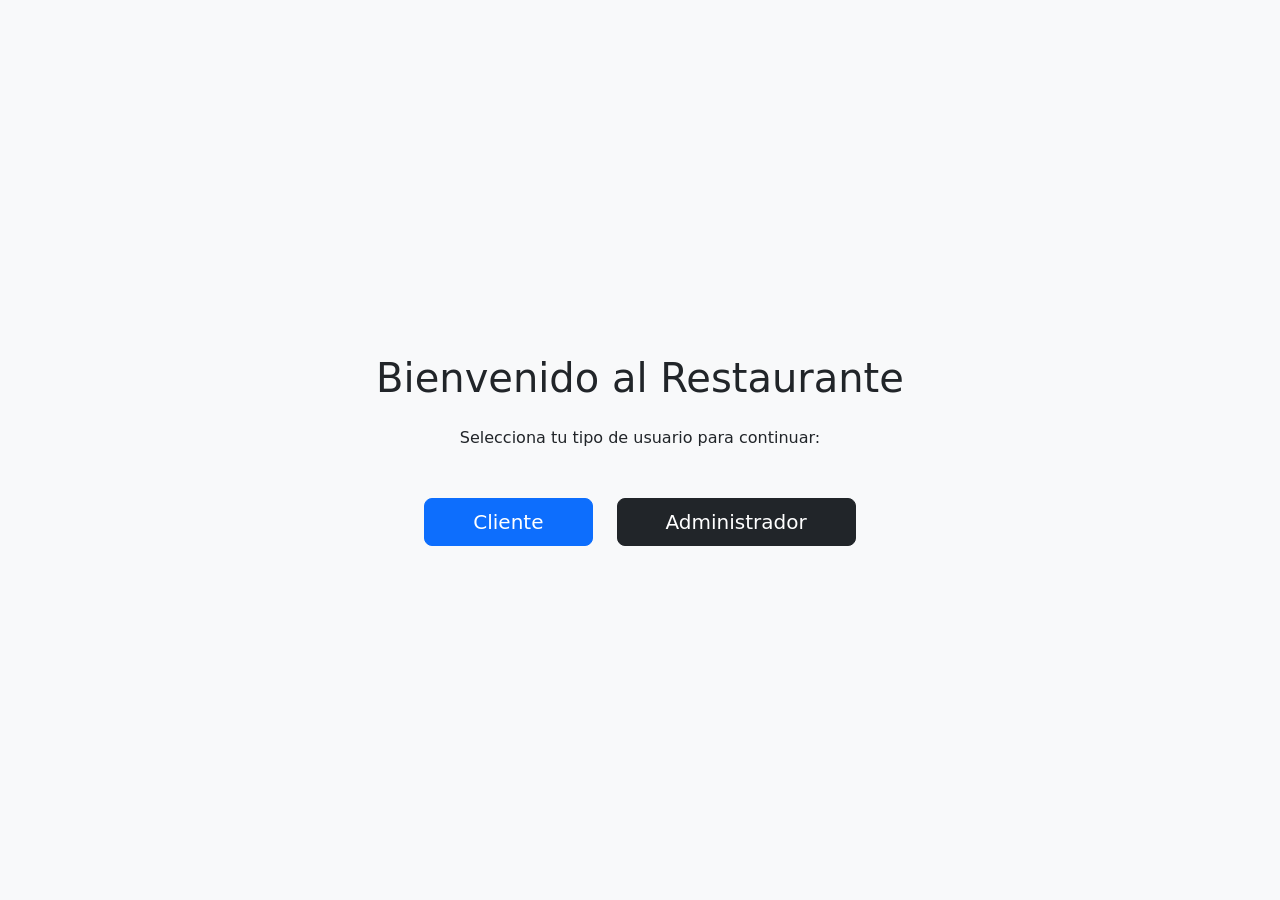
<file: FrontendRestaurant/index.html>
<!DOCTYPE html>
<html lang="es">
<head>
    <meta charset="UTF-8">
    <meta name="viewport" content="width=device-width, initial-scale=1.0">
    <title>Seleccionar tipo de usuario</title>
    <link href="https://cdn.jsdelivr.net/npm/bootstrap@5.3.2/dist/css/bootstrap.min.css" rel="stylesheet">
</head>
<body class="bg-light d-flex align-items-center justify-content-center vh-100">

    <div class="text-center">
        <h1 class="mb-4">Bienvenido al Restaurante</h1>
        <p class="mb-5">Selecciona tu tipo de usuario para continuar:</p>

        <div class="d-flex justify-content-center gap-4">
            <a href="cliente.html" class="btn btn-primary btn-lg px-5">Cliente</a>
            <a href="admin.html" class="btn btn-dark btn-lg px-5">Administrador</a>
        </div>
    </div>

</body>
</html>
</file>
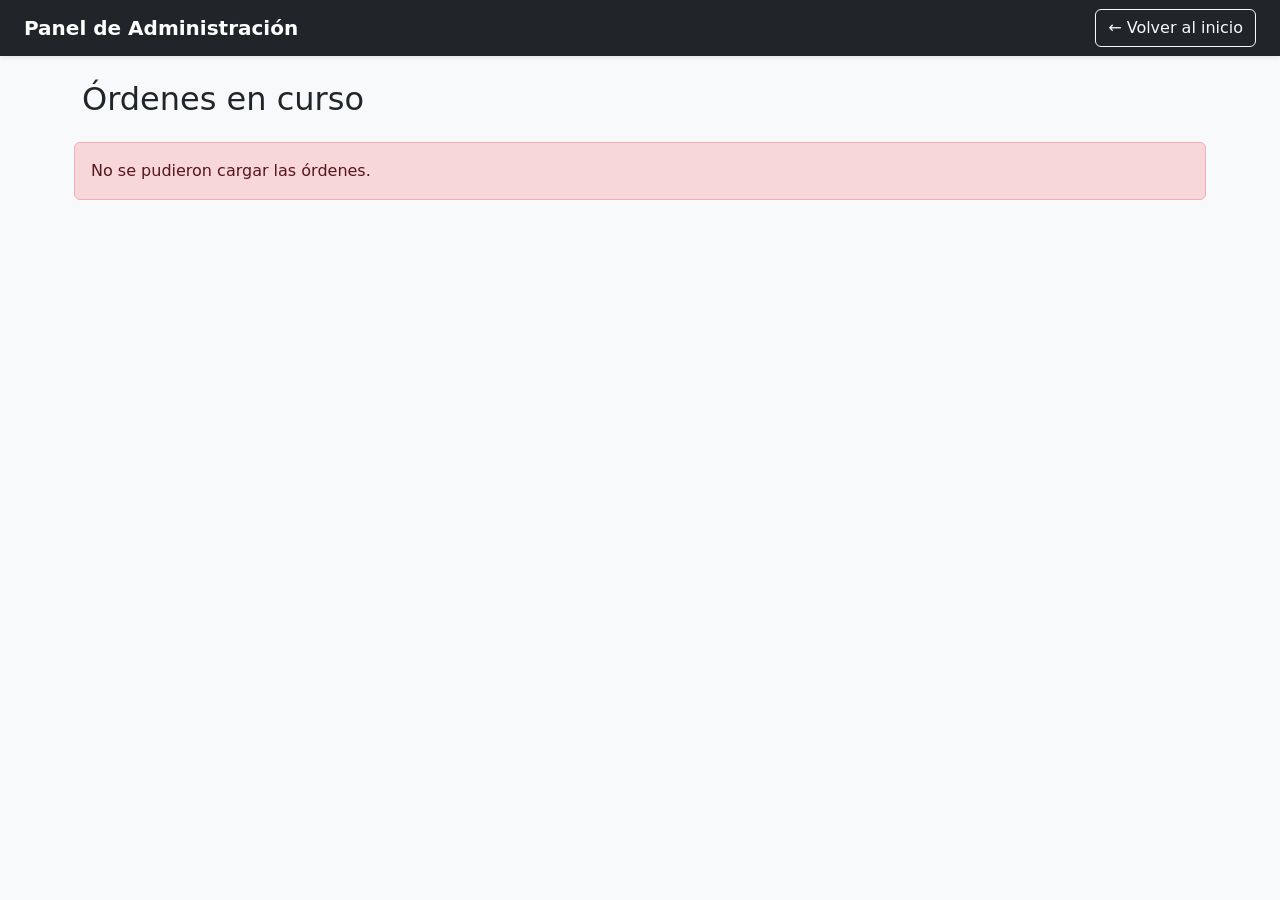
<file: FrontendRestaurant/admin.html>
<!DOCTYPE html>
<html lang="es">
<head>
  <meta charset="UTF-8">
  <meta name="viewport" content="width=device-width, initial-scale=1.0">
  <title>Panel de Órdenes</title>
  <link href="https://cdn.jsdelivr.net/npm/bootstrap@5.3.2/dist/css/bootstrap.min.css" rel="stylesheet">
</head>
<body class="bg-light">


  <nav class="navbar navbar-expand-lg navbar-dark bg-dark shadow-sm">
    <div class="container-fluid px-4">
      <a class="navbar-brand fw-bold" href="index.html">Panel de Administración</a>
      <div class="ms-auto">
        <a href="index.html" class="btn btn-outline-light">← Volver al inicio</a>
      </div>
    </div>
  </nav>

 
  <div class="container py-4">
    <h2 class="mb-4">Órdenes en curso</h2>
    <div id="ordersContainer" class="row g-3">
      <!-- Aquí se inyectarán las órdenes -->
    </div>
  </div>

  <script type="module" src="js/admin/adminController.js"></script>
</body>
</html>
</file>
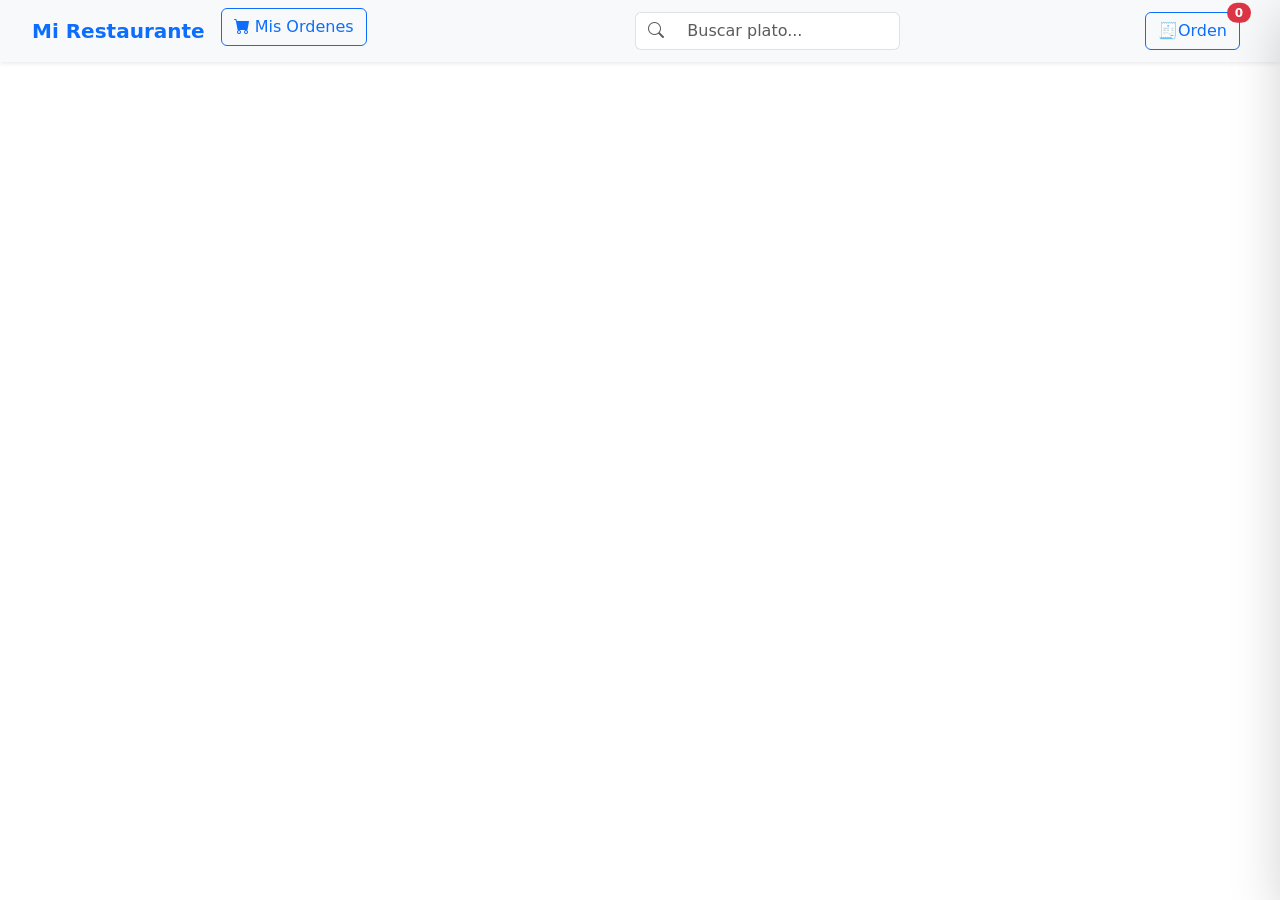
<file: FrontendRestaurant/cliente.html>
<!DOCTYPE html>
<html>
    <head>
        <meta charset="utf-8">
        <meta http-equiv="X-UA-Compatible" content="IE=edge">
        <title>Project Restaurant - cliente</title>
        <link href="https://cdn.jsdelivr.net/npm/bootstrap@5.3.2/dist/css/bootstrap.min.css" rel="stylesheet">
        <link href="https://cdn.jsdelivr.net/npm/bootstrap-icons@1.11.3/font/bootstrap-icons.css" rel="stylesheet">
        <link rel="stylesheet" href="css/styles.css">
    </head>
    <body>
        <nav class="navbar navbar-expand-lg bg-light shadow-sm">
            <div class="container-fluid px-4">
                
                <a class="navbar-brand fw-bold text-primary d-flex align-items-center" href="index.html">
                 <span class="ms-2">Mi Restaurante</span>
                </a>

                <div class="d-flex justify-content-end align-items-center mb-2">
                    <button id="ordersBtn" class="btn btn-outline-primary position-relative">
                        <i class="bi bi-cart-fill"></i> Mis Ordenes
                        
                    </button>
                </div>

                
                <button class="navbar-toggler" type="button" data-bs-toggle="collapse" data-bs-target="#navbarContent" aria-controls="navbarContent" aria-expanded="false" aria-label="Toggle navigation">
                <span class="navbar-toggler-icon"></span>
                </button>

                
                <div class="collapse navbar-collapse" id="navbarContent">
                <!-- Categorías -->
                <div id="categories" class="d-flex flex-wrap gap-2 ms-lg-4 my-2 my-lg-0"></div>

                <!-- Barra de búsqueda -->
                    <form class="d-flex ms-auto" role="search">
                        <div class="input-group">
                        <span class="input-group-text bg-white border-end-0">
                            <i class="bi bi-search text-muted"></i>
                        </span>
                        <input
                            type="text"
                            id="searchBar"
                            class="form-control border-start-0"
                            placeholder="Buscar plato..."
                            aria-label="Buscar plato"
                        />
                        </div>
                    </form>
                    <div class="d-flex align-items-center ms-auto me-3">
                        <button id="toggleComandaBtn" class="btn btn-outline-primary position-relative">
                            🧾Orden
                            <span class="position-absolute top-0 start-100 translate-middle badge rounded-pill bg-danger" id="comandaCount">0</span>
                        </button>
                    </div>
                </div>
            </div>
        </nav>
        <div id="comandaPanel" class="comanda-panel shadow-lg">
            <div class="card h-100 border-0">
                <div class="card-header bg-primary text-white d-flex justify-content-between align-items-center">
                <h5 class="mb-0">🧾 Mi Comanda</h5>
                <button id="closeComandaBtn" class="btn btn-sm btn-light">✕</button>
                </div>

                <div class="card-body overflow-auto" id="orderList">
                <p class="text-muted">No hay platos seleccionados.</p>
                </div>

                <div class="card-footer" id="orderDetailsSection">
                <div class="mb-3">
                    <label for="deliveryType" class="form-label">Forma de entrega:</label>
                    <select id="deliveryType" class="form-select">
                    <option value="1">Delivery</option>
                    <option value="2">Para llevar</option>
                    <option value="3">Comer en restaurante</option>
                    </select>
                </div>

                    <div class="mb-3">
                        <label for="deliveryTo" class="form-label">Mesa o dirección:</label>
                        <input id="deliveryTo" type="text" class="form-control" placeholder="Ej: Mesa 5 o Calle 123" />
                    </div>

                    <div class="mb-3">
                        <label for="orderNotes" class="form-label">Notas generales:</label>
                        <textarea id="orderNotes" class="form-control" rows="2"></textarea>
                    </div>

                    <button id="confirmOrderBtn" class="btn btn-success w-100">
                        Confirmar Comanda
                    </button>
                </div>
            </div>
        </div>
        <main class="container py-4" id="app">
            <div class="row">
            <section class="col-12">
                <div id="dishesGrid" class="row g-4"></div>
            </section>

                    
            </div>   
        </main>
        <!-- Modal placeholder -->
        <div id="modal-root"></div>

       
        <script src="https://cdn.jsdelivr.net/npm/bootstrap@5.3.2/dist/js/bootstrap.bundle.min.js"></script>
        
        <!-- Contenedor para orders list-->
        <div id="ordersModal" class="modal-backdrop d-none">   
            <div class="orders-panel bg-white shadow-lg p-3 rounded">
                <h5>Comandas Activas</h5>
                <div id="ordersList"></div>
                <button id="closeOrdersBtn" class="btn btn-secondary mt-3 w-100">Cerrar</button>
            </div>
        </div>

    </body>
    <footer>
        <script type="module" src="js/main.js"></script>
    </footer>
</html>
</file>
<file: FrontendRestaurant/css/styles.css>
/* estilos simples, todo lo visual en un archivo aparte */
.card-img-top { object-fit: cover; height: 160px; }
.list-group-item.active { background-color: #0d6efd; color: white; }
.badge-available { background-color: #198754; }
.badge-unavailable { background-color: #dc3545; }

.active {
  background-color: #007bff;
  color: white;
  border-radius: 6px;
}
.card {
  transition: transform 0.2s ease-in-out, box-shadow 0.2s ease-in-out;
}

.card:hover {
  transform: translateY(-4px);
  box-shadow: 0 6px 16px rgba(0, 0, 0, 0.15);
}

.card-img-top {
  object-fit: cover;
  height: 180px;
}
.category-item {
  position: relative;
  display: inline-block;
  margin: 10px;
  text-align: center;
}

.category-btn {
  transition: transform 0.3s ease, box-shadow 0.3s ease;
}

/* agrandar al pasar el mouse */
.category-btn:hover {
  transform: scale(1.15);
  box-shadow: 0 5px 12px rgba(0, 0, 0, 0.3);
}

/* descripción oculta por defecto */
.category-desc {
  opacity: 0;
  position: absolute;
  left: 50%;
  transform: translateX(-50%);
  bottom: -30px;
  background: rgba(0, 0, 0, 0.7);
  color: white;
  padding: 5px 10px;
  border-radius: 8px;
  font-size: 0.85rem;
  transition: opacity 0.3s ease;
  pointer-events: none; /* para que no interfiera con el mouse */
  white-space: nowrap;
}

/* al pasar el mouse sobre el contenedor, mostrar descripción */
.category-item:hover .category-desc {
  opacity: 1;
}
/*css para las orders lists*/
.modal-backdrop {
  position: fixed;
  top: 0; left: 0; right: 0; bottom: 0;
  background-color: rgba(0,0,0,0.5);
  display: flex;
  justify-content: center;
  align-items: center;
  z-index: 1000;
}
.d-none { display: none; }
.orders-panel {
  width: 90%;
  max-width: 400px;
  max-height: 80vh;
  overflow-y: auto;
}
.comanda-panel {
  position: fixed;
  top: 0;
  right: -400px; /* oculto inicialmente */
  width: 400px;
  height: 100vh;
  background: #fff;
  z-index: 1050;
  transition: right 0.3s ease-in-out;
  display: flex;
  flex-direction: column;
}

.comanda-panel.open {
  right: 0; /* se desliza visible */
}

/* versión móvil */
@media (max-width: 768px) {
  .comanda-panel {
    width: 100%;
  }
}
</file>
